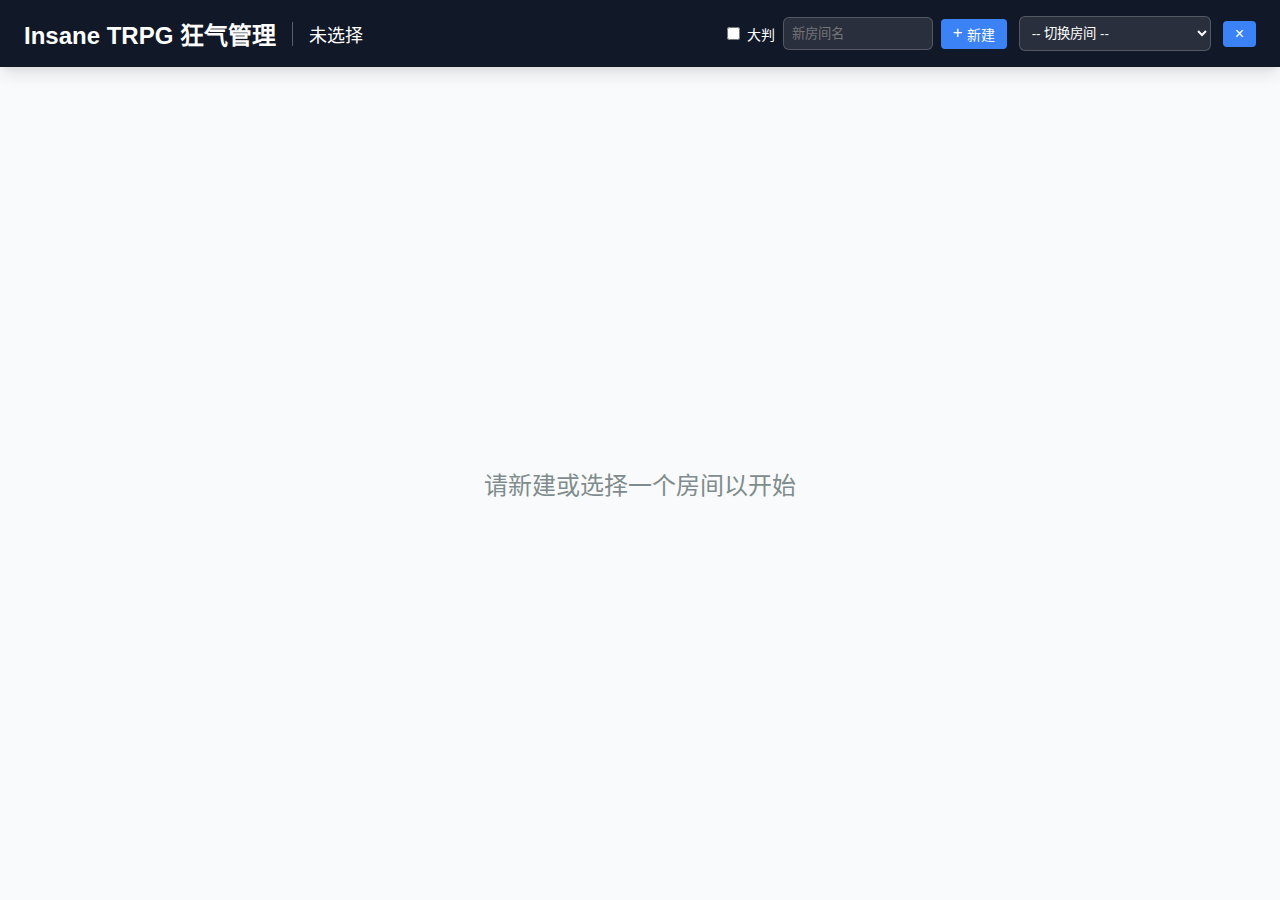
<file: index.html>
<!DOCTYPE html>
<html lang="zh-CN">
<head>
    <meta charset="UTF-8">
    <meta name="viewport" content="width=device-width, initial-scale=1.0">
    <title>inSANe GM用狂气管理</title>
    <link rel="stylesheet" href="styles.css">
</head>
<body>
    <div class="app-container">
        <!-- 顶部：房间控制 (Header) -->
        <header class="app-header">
            <div class="header-left">
                <h1>Insane TRPG 狂气管理</h1>
                <div class="header-separator"></div>
                <h2 id="current-room-name" class="room-name-display">未选择</h2>
            </div>
            
            <div class="header-center">
                <!-- Create Room -->
                <div style="display:flex; gap:0.5rem; align-items: center;">
                    <label style="display: flex; align-items: center; gap: 4px; color: white; font-size: 0.875rem; cursor: pointer;">
                        <input type="checkbox" id="big-format-toggle" style="cursor: pointer;">
                        大判
                    </label>
                    <input type="text" id="room-name-input" placeholder="新房间名" class="room-select" style="width:150px; background:rgba(255,255,255,0.1); color:white; border:1px solid rgba(255,255,255,0.2);">
                    <button id="create-room-btn" class="btn-primary-blue">
                        <span style="font-size:1.2em; line-height:1;">+</span> 新建
                    </button>
                </div>

                <!-- Switch Room -->
                <select id="room-select-dropdown" class="room-select">
                    <option value="">-- 切换房间 --</option>
                </select>

                <!-- Delete Room -->
                <button id="delete-room-btn" class="btn-danger-red" title="删除当前房间">
                    <span style="font-size:1.2em; line-height:1;">×</span>
                </button>
            </div>
        </header>

        <!-- 主体内容 (3列布局) -->
        <div id="no-room-msg" class="empty-state">
            请新建或选择一个房间以开始
        </div>

        <div id="active-room-content" class="main-content hidden">
            <div class="game-layout">
                <!-- 左侧：角色列表 (Character Column) -->
                <div class="character-column">
                    <div class="column-header">
                        <h3>角色列表</h3>
                        <button id="add-char-btn" title="新建角色">+</button>
                    </div>
                    <div id="character-list" class="character-list-vertical">
                        <!-- 角色卡片 (Person UI) -->
                    </div>
                </div>

                <!-- 中间：游戏桌 (Deck & Table) -->
                <div class="table-section">
                    <!-- 上半部分：3D 牌堆 -->
                    <div class="deck-pile-panel">
                        <div class="deck-3d-area">
                            <div id="deck-3d-stack" class="deck-stack" title="点击抽卡 (优先发给选中角色)">
                                <div class="deck-top-card">
                                    <!-- No text -->
                                </div>
                            </div>
                        </div>

                        <div class="deck-info-section">
                            <p class="deck-count-text">
                                牌堆数量: <span id="deck-count" class="deck-count-number">0</span>
                            </p>
                            <button id="add-random-btn">随机加入</button>
                        </div>

                        <!-- Hidden tools for JS compatibility (values read from modal) -->
                        <div class="random-tools" style="display:none">
                            <input type="number" id="random-count-input" value="5">
                            <select id="random-range-select">
                                <option value="all">全范围</option>
                            </select>
                        </div>

                        <!-- 抽卡结果弹窗 -->
                        <div id="draw-result-overlay" class="draw-overlay hidden">
                            <div class="draw-content">
                                <h3>抽卡结果</h3>
                                <div id="drawn-cards-display" class="drawn-cards-grid"></div>
                                <button id="close-draw-btn">关闭</button>
                            </div>
                        </div>
                    </div>

                    <!-- 下半部分：牌堆内容列表 -->
                    <div class="deck-list-panel">
                        <div class="deck-list-header">
                            <h3>牌堆内容（从上往下）</h3>
                            <div style="display:flex; gap:0.5rem; align-items: center;">
                                <button id="shuffle-deck-btn" class="btn-primary-blue" style="font-size:0.875rem; padding: 0.25rem 0.75rem;">
                                    洗牌
                                </button>
                                <button id="clear-deck-btn" class="btn-danger-red" style="font-size:0.875rem; padding: 0.25rem 0.75rem;">
                                    清空牌堆
                                </button>
                            </div>
                        </div>
                        <div id="deck-list" class="deck-grid">
                            <p class="empty-msg">
                                牌堆为空<br>
                                <span style="font-size:0.8em; margin-top:0.5em;">从右侧狂气库添加卡牌</span>
                            </p>
                        </div>
                    </div>
                </div>

                <!-- 右侧：狂气库 (Library) -->
                <div id="library-section" class="library-section">
                    <div id="library-resizer" class="library-resizer"></div>
                    <div class="library-header">
                        <h2>狂气库</h2>
                        <span id="library-mode-label" class="library-mode-label">平铺模式</span>
                        <!-- Hidden toggle btn for compatibility -->
                        <button id="toggle-library-view-btn" class="view-toggle-btn" style="display:none">
                            <span class="icon">📑</span>
                        </button>
                    </div>
                    
                    <div class="filter-box">
                        <select id="category-filter">
                            <option value="all">全部狂气</option>
                        </select>
                    </div>

                    <div id="madness-container" class="library-grid expanded-view">
                        <!-- Library Cards -->
                    </div>
                </div>
            </div>
        </div>
    </div>

    <div id="char-modal" class="modal hidden">
        <div class="modal-content">
            <h3 id="modal-title">新建角色</h3>
            <input type="text" id="modal-char-name" placeholder="请输入角色名称">
            <div class="modal-actions">
                <button id="modal-cancel-btn">取消</button>
                <button id="modal-confirm-btn" class="primary-btn">确定</button>
            </div>
        </div>
    </div>

    <!-- 随机加入对话框 (Dialog) -->
    <div id="random-dialog" class="modal hidden">
        <div class="modal-content" style="max-width: 400px; padding: 1.5rem; gap: 1rem;">
            <div class="dialog-header" style="text-align: left; margin-bottom: 0.5rem;">
                <h3 style="margin: 0; font-size: 1.125rem; font-weight: 600;">随机加入卡牌</h3>
                <p style="margin: 0; font-size: 0.875rem; color: #6b7280; margin-top: 0.25rem;">
                    选择要加入牌堆的卡牌数量和分组。
                </p>
            </div>
            
            <div style="display: flex; flex-direction: column; gap: 1rem;">
                <div>
                    <label style="display: block; font-size: 0.875rem; font-weight: 500; margin-bottom: 0.5rem;">数量</label>
                    <input type="number" id="dialog-random-count" value="5" min="1" 
                           style="width: 100%; padding: 0.5rem; border: 1px solid #d1d5db; border-radius: 0.375rem;">
                </div>
                <div>
                    <label style="display: block; font-size: 0.875rem; font-weight: 500; margin-bottom: 0.5rem;">分组</label>
                    <select id="dialog-random-category" 
                            style="width: 100%; padding: 0.5rem; border: 1px solid #d1d5db; border-radius: 0.375rem; background: white;">
                        <option value="all">全部分组</option>
                        <!-- Categories populated by JS -->
                    </select>
                </div>
            </div>

            <div class="modal-actions" style="margin-top: 0.5rem;">
                <button id="dialog-cancel-btn" style="border: 1px solid #d1d5db; background: white; color: #374151;">取消</button>
                <button id="dialog-confirm-btn" style="background: #111827; color: white;">确认</button>
            </div>
        </div>
    </div>

    <!-- 旧的随机工具 (Hidden) -->
    <div class="random-tools" style="display:none">
        <input type="number" id="random-count-input" value="1">
        <select id="random-range-select">
            <option value="all">全范围</option>
        </select>
        <button id="add-random-btn-hidden">随机加入</button>
    </div>

    <!-- Global Tooltip Portal -->
    <div id="tooltip-portal"></div>
    
    <script src="data.js"></script>
    <script src="script.js"></script>
</body>
</html>
</file>
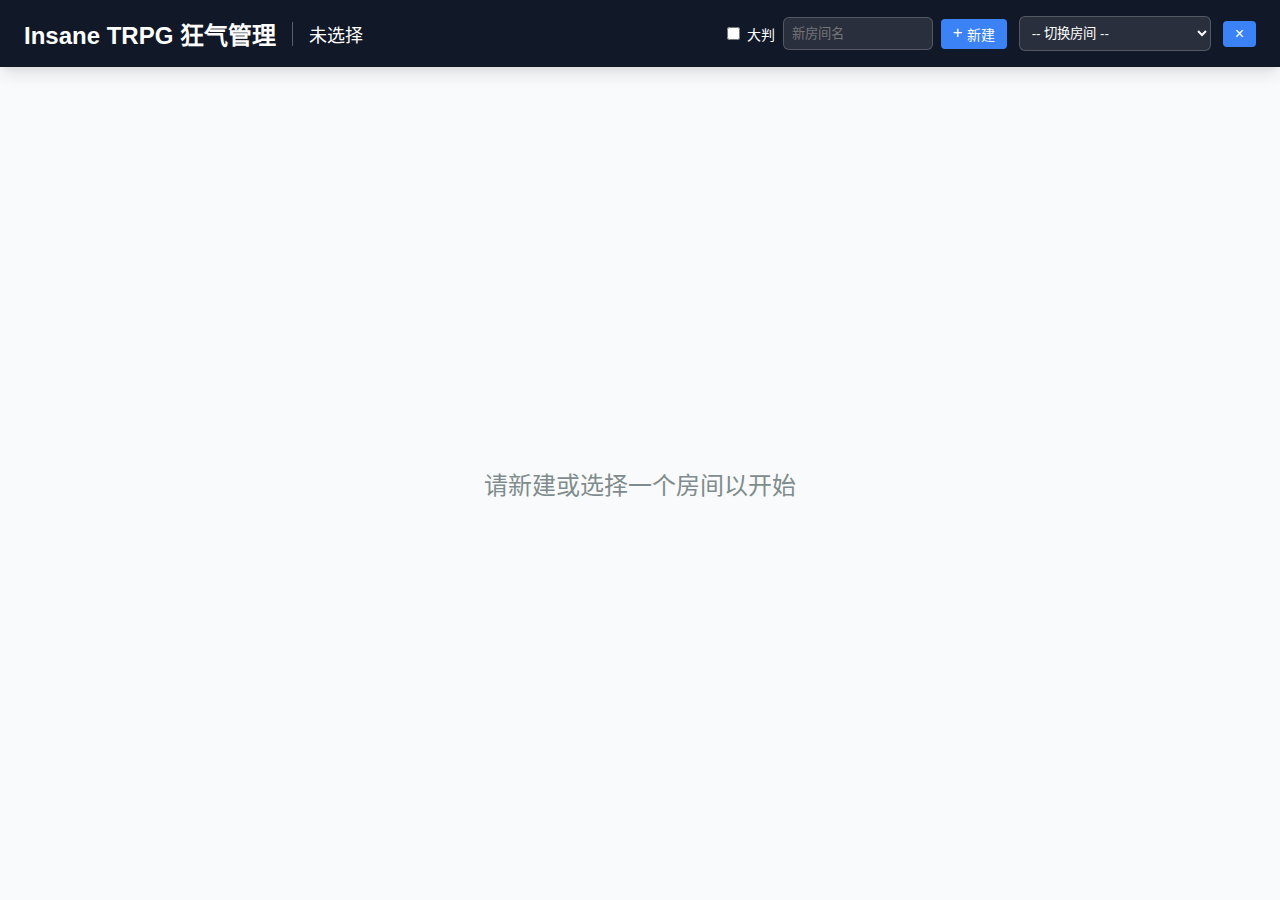
<file: 狂气整理/index.html>
<!DOCTYPE html>
<html lang="zh-CN">
<head>
    <meta charset="UTF-8">
    <meta name="viewport" content="width=device-width, initial-scale=1.0">
    <title>狂气抽卡网站</title>
    <link rel="stylesheet" href="styles.css">
</head>
<body>
    <div class="app-container">
        <!-- 顶部：房间控制 (Header) -->
        <header class="app-header">
            <div class="header-left">
                <h1>Insane TRPG 狂气管理</h1>
                <div class="header-separator"></div>
                <h2 id="current-room-name" class="room-name-display">未选择</h2>
            </div>
            
            <div class="header-center">
                <!-- Create Room -->
                <div style="display:flex; gap:0.5rem; align-items: center;">
                    <label style="display: flex; align-items: center; gap: 4px; color: white; font-size: 0.875rem; cursor: pointer;">
                        <input type="checkbox" id="big-format-toggle" style="cursor: pointer;">
                        大判
                    </label>
                    <input type="text" id="room-name-input" placeholder="新房间名" class="room-select" style="width:150px; background:rgba(255,255,255,0.1); color:white; border:1px solid rgba(255,255,255,0.2);">
                    <button id="create-room-btn" class="btn-primary-blue">
                        <span style="font-size:1.2em; line-height:1;">+</span> 新建
                    </button>
                </div>

                <!-- Switch Room -->
                <select id="room-select-dropdown" class="room-select">
                    <option value="">-- 切换房间 --</option>
                </select>

                <!-- Delete Room -->
                <button id="delete-room-btn" class="btn-danger-red" title="删除当前房间">
                    <span style="font-size:1.2em; line-height:1;">×</span>
                </button>
            </div>
        </header>

        <!-- 主体内容 (3列布局) -->
        <div id="no-room-msg" class="empty-state">
            请新建或选择一个房间以开始
        </div>

        <div id="active-room-content" class="main-content hidden">
            <div class="game-layout">
                <!-- 左侧：角色列表 (Character Column) -->
                <div class="character-column">
                    <div class="column-header">
                        <h3>角色列表</h3>
                        <button id="add-char-btn" title="新建角色">+</button>
                    </div>
                    <div id="character-list" class="character-list-vertical">
                        <!-- 角色卡片 (Person UI) -->
                    </div>
                </div>

                <!-- 中间：游戏桌 (Deck & Table) -->
                <div class="table-section">
                    <!-- 上半部分：3D 牌堆 -->
                    <div class="deck-pile-panel">
                        <div class="deck-3d-area">
                            <div id="deck-3d-stack" class="deck-stack" title="点击抽卡 (优先发给选中角色)">
                                <div class="deck-top-card">
                                    <!-- No text -->
                                </div>
                            </div>
                        </div>

                        <div class="deck-info-section">
                            <p class="deck-count-text">
                                牌堆数量: <span id="deck-count" class="deck-count-number">0</span>
                            </p>
                            <button id="add-random-btn">随机加入</button>
                        </div>

                        <!-- Hidden tools for JS compatibility (values read from modal) -->
                        <div class="random-tools" style="display:none">
                            <input type="number" id="random-count-input" value="5">
                            <select id="random-range-select">
                                <option value="all">全范围</option>
                            </select>
                        </div>

                        <!-- 抽卡结果弹窗 -->
                        <div id="draw-result-overlay" class="draw-overlay hidden">
                            <div class="draw-content">
                                <h3>抽卡结果</h3>
                                <div id="drawn-cards-display" class="drawn-cards-grid"></div>
                                <button id="close-draw-btn">关闭</button>
                            </div>
                        </div>
                    </div>

                    <!-- 下半部分：牌堆内容列表 -->
                    <div class="deck-list-panel">
                        <div class="deck-list-header">
                            <h3>牌堆内容（从上往下）</h3>
                            <div style="display:flex; gap:0.5rem; align-items: center;">
                                <button id="shuffle-deck-btn" class="btn-primary-blue" style="font-size:0.875rem; padding: 0.25rem 0.75rem;">
                                    洗牌
                                </button>
                                <button id="clear-deck-btn" class="btn-danger-red" style="font-size:0.875rem; padding: 0.25rem 0.75rem;">
                                    清空牌堆
                                </button>
                            </div>
                        </div>
                        <div id="deck-list" class="deck-grid">
                            <p class="empty-msg">
                                牌堆为空<br>
                                <span style="font-size:0.8em; margin-top:0.5em;">从右侧狂气库添加卡牌</span>
                            </p>
                        </div>
                    </div>
                </div>

                <!-- 右侧：狂气库 (Library) -->
                <div id="library-section" class="library-section">
                    <div id="library-resizer" class="library-resizer"></div>
                    <div class="library-header">
                        <h2>狂气库</h2>
                        <span id="library-mode-label" class="library-mode-label">平铺模式</span>
                        <!-- Hidden toggle btn for compatibility -->
                        <button id="toggle-library-view-btn" class="view-toggle-btn" style="display:none">
                            <span class="icon">📑</span>
                        </button>
                    </div>
                    
                    <div class="filter-box">
                        <select id="category-filter">
                            <option value="all">全部狂气</option>
                        </select>
                    </div>

                    <div id="madness-container" class="library-grid expanded-view">
                        <!-- Library Cards -->
                    </div>
                </div>
            </div>
        </div>
    </div>

    <div id="char-modal" class="modal hidden">
        <div class="modal-content">
            <h3 id="modal-title">新建角色</h3>
            <input type="text" id="modal-char-name" placeholder="请输入角色名称">
            <div class="modal-actions">
                <button id="modal-cancel-btn">取消</button>
                <button id="modal-confirm-btn" class="primary-btn">确定</button>
            </div>
        </div>
    </div>

    <!-- 随机加入对话框 (Dialog) -->
    <div id="random-dialog" class="modal hidden">
        <div class="modal-content" style="max-width: 400px; padding: 1.5rem; gap: 1rem;">
            <div class="dialog-header" style="text-align: left; margin-bottom: 0.5rem;">
                <h3 style="margin: 0; font-size: 1.125rem; font-weight: 600;">随机加入卡牌</h3>
                <p style="margin: 0; font-size: 0.875rem; color: #6b7280; margin-top: 0.25rem;">
                    选择要加入牌堆的卡牌数量和分组。
                </p>
            </div>
            
            <div style="display: flex; flex-direction: column; gap: 1rem;">
                <div>
                    <label style="display: block; font-size: 0.875rem; font-weight: 500; margin-bottom: 0.5rem;">数量</label>
                    <input type="number" id="dialog-random-count" value="5" min="1" 
                           style="width: 100%; padding: 0.5rem; border: 1px solid #d1d5db; border-radius: 0.375rem;">
                </div>
                <div>
                    <label style="display: block; font-size: 0.875rem; font-weight: 500; margin-bottom: 0.5rem;">分组</label>
                    <select id="dialog-random-category" 
                            style="width: 100%; padding: 0.5rem; border: 1px solid #d1d5db; border-radius: 0.375rem; background: white;">
                        <option value="all">全部分组</option>
                        <!-- Categories populated by JS -->
                    </select>
                </div>
            </div>

            <div class="modal-actions" style="margin-top: 0.5rem;">
                <button id="dialog-cancel-btn" style="border: 1px solid #d1d5db; background: white; color: #374151;">取消</button>
                <button id="dialog-confirm-btn" style="background: #111827; color: white;">确认</button>
            </div>
        </div>
    </div>

    <!-- 旧的随机工具 (Hidden) -->
    <div class="random-tools" style="display:none">
        <input type="number" id="random-count-input" value="1">
        <select id="random-range-select">
            <option value="all">全范围</option>
        </select>
        <button id="add-random-btn-hidden">随机加入</button>
    </div>

    <!-- Global Tooltip Portal -->
    <div id="tooltip-portal"></div>
    
    <script src="data.js"></script>
    <script src="script.js"></script>
</body>
</html>
</file>
<file: styles.css>
:root {
    /* -- Colors -- */
    --background: #ffffff;
    --foreground: #030213;
    
    /* UI Grays */
    --gray-50: #f9fafb;
    --gray-100: #f3f4f6;
    --gray-200: #e5e7eb;
    --gray-300: #d1d5db;
    --gray-400: #9ca3af;
    --gray-500: #6b7280;
    
    /* Brand Colors */
    --primary-dark: #2c3e50; /* Keep legacy for now or map to primary */
    --primary: #030213;
    --accent-blue: #3b82f6; /* Blue 500 */
    --accent-red: #ef4444; /* Red 500 */
    
    /* Layout */
    --header-bg: #ffffff; /* Header is white in reference? Or gray-50 */
    --bg-color: #f9fafb; /* App bg */
    
    /* Cards - Resized to fit text */
    --card-width: 260px; /* Increased from 240px */
    --card-height: 364px; /* Increased from 336px (1.4 ratio) */
    --card-bg: #ffffff;
    
    /* Fonts */
    --font-serif: 'SimSun', 'Songti SC', serif;
    --font-ui: 'Segoe UI', 'Microsoft YaHei', sans-serif;
    
    /* Shadows */
    --shadow-sm: 0 1px 2px 0 rgba(0, 0, 0, 0.05);
    --shadow-md: 0 4px 6px -1px rgba(0, 0, 0, 0.1), 0 2px 4px -1px rgba(0, 0, 0, 0.06);
    --shadow-lg: 0 10px 15px -3px rgba(0, 0, 0, 0.1), 0 4px 6px -2px rgba(0, 0, 0, 0.05);
    
    /* Radius */
    --radius-xl: 12px;
    --radius-lg: 8px;
    --radius-md: 6px;
    --radius-full: 9999px;
}

* {
    box-sizing: border-box;
}

body {
    font-family: var(--font-ui);
    margin: 0;
    padding: 0;
    background-color: var(--bg-color);
    height: 100vh;
    overflow: hidden;
    display: flex;
    flex-direction: column;
    color: var(--foreground);
}

h1, h2, h3, h4 {
    font-family: var(--font-ui); /* Fresh font for headers */
    font-weight: 900; /* Heavy weight */
}

.app-container {
    display: flex;
    flex-direction: column;
    height: 100%;
    width: 100%;
}

/* --- App Header --- */
.app-header {
    flex: 0 0 auto;
    background: #111827; /* gray-900 */
    color: white;
    display: flex;
    align-items: center;
    justify-content: space-between;
    padding: 1rem 1.5rem; /* px-6 py-4 */
    box-shadow: var(--shadow-lg);
    z-index: 100;
    border-bottom: none;
}

.header-left {
    display: flex;
    align-items: center;
    gap: 1rem; /* gap-4 */
}

.header-left h1 {
    margin: 0;
    font-size: 1.5rem; /* text-2xl */
    font-weight: 900; /* font-black */
}

.header-separator {
    height: 1.5rem; /* h-6 */
    width: 1px;
    background: rgba(255,255,255,0.3);
}

.room-name-display {
    font-weight: 500; /* font-medium */
    color: white;
    font-size: 1.125rem; /* text-lg */
    margin: 0;
}

.header-center {
    /* Legacy container - now right aligned controls */
    display: flex;
    align-items: center;
    gap: 0.75rem; /* gap-3 */
    background: transparent;
    padding: 0;
    border: none;
}

/* Header Buttons */
.btn-primary-blue {
    background: #2563eb; /* blue-600 */
    color: white;
    border: none;
    border-radius: var(--radius-md);
    padding: 0.5rem 1rem;
    font-size: 0.875rem; /* text-sm */
    font-weight: 500;
    cursor: pointer;
    display: flex;
    align-items: center;
    gap: 0.25rem;
    transition: background-color 0.2s;
}
.btn-primary-blue:hover {
    background: #1d4ed8; /* blue-700 */
}

.btn-danger-red {
    background: #dc2626; /* red-600 */
    color: white;
    border: none;
    border-radius: var(--radius-md);
    padding: 0.5rem;
    cursor: pointer;
    display: flex;
    align-items: center;
    justify-content: center;
    transition: background-color 0.2s;
}
.btn-danger-red:hover {
    background: #b91c1c; /* red-700 */
}

/* Header Select */
.room-select {
    width: 12rem; /* w-48 */
    background: rgba(255,255,255,0.1);
    border: 1px solid rgba(255,255,255,0.2);
    color: white;
    padding: 0.5rem;
    border-radius: var(--radius-md);
    cursor: pointer;
    outline: none;
}
.room-select:hover {
    background: rgba(255,255,255,0.2);
}
.room-select option {
    background: #111827;
    color: white;
}

.header-center button {
    padding: 5px 12px;
    background: var(--accent-blue);
    color: white;
    border: none;
    border-radius: 4px;
    cursor: pointer;
}

.header-center button:hover {
    background: #3498db;
}

.danger-icon {
    background: var(--accent-red) !important;
}

/* --- Main Content Layout --- */
.main-content {
    flex: 1;
    display: flex;
    overflow: hidden;
    position: relative;
}

.empty-state {
    display: flex;
    justify-content: center;
    align-items: center;
    height: 100%;
    width: 100%;
    font-size: 1.5rem;
    color: #7f8c8d;
}

/* 3-Column Layout */
.game-layout {
    display: flex;
    width: 100%;
    height: 100%;
    overflow: hidden;
}

/* --- Left: Character Column --- */
.character-column {
    flex: 0 0 320px; /* Reference uses w-80 (20rem = 320px) */
    background: white;
    border-right: 1px solid var(--gray-200);
    display: flex;
    flex-direction: column;
    padding: 0; /* Remove padding here, use inner */
    overflow: hidden;
    box-shadow: var(--shadow-sm);
    z-index: 10;
}

.column-header {
    display: flex;
    justify-content: space-between;
    align-items: center;
    padding: 1rem; /* p-4 */
    background: var(--gray-50);
    border-bottom: 1px solid var(--gray-200);
    margin-bottom: 0;
}

.column-header h3 { 
    margin: 0; 
    font-size: 1.125rem; /* text-lg */
    font-weight: 900; /* font-black */
}

/* Add Char Button Style from reference (small icon btn) */
#add-char-btn {
    width: 32px;
    height: 32px;
    background: white;
    border: 1px solid var(--gray-300);
    border-radius: var(--radius-md);
    color: var(--primary);
    display: flex;
    justify-content: center;
    align-items: center;
    cursor: pointer;
    transition: all 0.2s;
}
#add-char-btn:hover {
    background: var(--gray-100);
}

.character-list-vertical {
    flex: 1;
    overflow-y: auto;
    display: flex;
    flex-direction: column;
    gap: 0.75rem; /* space-y-3 */
    padding: 1rem; /* p-4 */
    background: var(--gray-50);
}

/* Character Card (Person UI) - Refactored to Vertical Stack */
.character-card-container {
    background: white;
    border: 1px solid var(--gray-200);
    border-radius: var(--radius-xl);
    box-shadow: var(--shadow-sm);
    display: flex;
    flex-direction: column; /* Vertical Stack */
    transition: all 0.2s;
    flex-shrink: 0;
    margin-bottom: 0; /* gap handles spacing */
    width: 100%;
    overflow: hidden;
    cursor: pointer;
    position: relative;
}

.character-card-container.selected {
    border-color: var(--accent-blue);
    box-shadow: 0 0 0 2px rgba(59, 130, 246, 0.5); /* ring-2 ring-blue-500 */
}

.character-card-container:hover {
    box-shadow: var(--shadow-md);
}

.character-card-container:hover .delete-char-btn {
    opacity: 1;
    pointer-events: auto;
}

/* Header Section of Card */
.char-header-section {
    padding: 1rem; /* p-4 */
    border-bottom: 1px solid var(--gray-100);
    background: linear-gradient(to right, var(--gray-50), white);
    display: flex;
    align-items: center;
    gap: 0.75rem; /* gap-3 */
    position: relative;
}

/* Character Avatar & UI */
.char-avatar-container {
    position: relative;
    width: 64px; /* w-16 */
    height: 64px; /* h-16 */
    display: flex;
    justify-content: center;
    align-items: center;
    background: var(--gray-100); /* Fallback */
    border-radius: 50%; /* Circle shape */
    overflow: hidden; /* Clip content to circle */
    border: 2px solid white; /* Optional ring */
    box-shadow: var(--shadow-sm);
}

.avatar-emoji {
    font-size: 32px;
    line-height: 1;
    z-index: 2;
    pointer-events: none; /* Let clicks pass to container */
}

/* Hide old avatar parts */
.avatar-head, .avatar-body {
    display: none;
}

/* Character Info Layout */
.char-info-section {
    flex: 1;
    display: flex;
    flex-direction: column;
    justify-content: center;
    gap: 4px;
}

.char-meta-row {
    display: flex;
    align-items: center;
    gap: 8px;
    font-size: 0.75rem; /* text-xs */
    color: var(--gray-500);
    flex-wrap: wrap;
}

.revealed-count {
    color: var(--accent-blue);
    font-weight: 600;
}

.char-name {
    font-weight: 700; /* font-bold */
    font-size: 1rem; /* text-base */
    color: var(--primary);
    margin: 0;
    cursor: text;
    border: 1px solid transparent;
    border-radius: var(--radius-md);
    padding: 2px 4px;
}
.char-name:hover {
    background: rgba(0,0,0,0.05);
}

.char-meta {
    font-size: 0.75rem; /* text-xs */
    color: var(--gray-500);
    margin-top: 2px;
}

/* Delete Button (Group Hover) - Adjust position for circle */
.delete-char-btn {
    position: absolute;
    top: 8px;
    right: 8px;
    width: 24px;
    height: 24px;
    border-radius: 50%;
    background-color: #ef4444; /* Red */
    color: white;
    display: flex;
    justify-content: center;
    align-items: center;
    font-size: 1rem;
    cursor: pointer;
    opacity: 0; /* Hidden by default */
    pointer-events: none; /* Prevent clicks when hidden */
    transition: opacity 0.2s;
    z-index: 10;
}

.delete-char-btn:hover {
    background-color: #dc2626;
}
.char-avatar-container:hover .delete-char-btn {
    opacity: 1;
}

/* Hand Section */
.char-hand-section {
    padding: 0.75rem; /* p-3 */
    background: white;
    display: flex;
    flex-wrap: wrap;
    gap: 0.5rem; /* gap-2 */
    min-height: 60px;
}


/* --- Avatar Components --- */
.avatar-head {
    position: absolute;
    top: 0;
    width: 24px; /* w-6 */
    height: 24px; /* h-6 */
    border-radius: 50%;
    z-index: 2;
}

.avatar-body {
    position: absolute;
    bottom: 0;
    width: 0;
    height: 0;
    border-left: 16px solid transparent; /* border-[8px] roughly means 8px border width, total 16px wide? No. 
                                            Tailwind border-[8px] usually means all sides. 
                                            But CharacterAvatar.tsx uses specific logic: 
                                            border-l-transparent border-r-transparent ${s.body}
                                            where s.body is border-[8px].
                                            If border width is 8px, triangle base is 16px. Height is 8px? 
                                            Actually borders create triangles differently. 
                                            Let's estimate to match w-16 container (64px).
                                            Md size in TSX: container w-16 (64px), head w-6 (24px).
                                            Body border-[8px]. 
                                            Wait, border-[8px] on a w-0 h-0 div makes a 16x16 box if all sides.
                                            But border-l-transparent means only bottom/top visible?
                                            Reference code: border-bottom-color: color. 
                                            So it's a bottom border triangle.
                                            If border-width is 8px, height is 8px. That's very small.
                                            Let's make it look like the previous one but positioned correctly.
                                            Container is 64px. Head is 24px.
                                            Let's make body bigger. */
    border-right: 16px solid transparent;
    border-bottom: 32px solid; /* Color set inline */
    z-index: 1;
}

.char-mini-card {
    width: 50px;
    height: 70px;
    border-radius: 4px;
    cursor: pointer;
    position: relative;
    box-shadow: var(--shadow-sm);
    transition: transform 0.2s;
    border: 1px solid var(--gray-200);
}

.char-mini-card:hover {
    transform: scale(1.1);
    z-index: 5;
    box-shadow: var(--shadow-md);
}

.char-mini-card.revealed {
    background: white;
    border: 1px solid #ccc;
    font-size: 8px;
    display: flex;
    justify-content: center;
    align-items: center;
    text-align: center;
    padding: 2px;
    color: #333;
}

.char-mini-card:not(.revealed) {
    background: linear-gradient(135deg, #2c3e50, #000);
    border: 1px solid white;
}

/* Tooltip (Refined) */
#tooltip-portal {
    position: fixed;
    top: 0;
    left: 0;
    width: 100%;
    height: 100%;
    pointer-events: none;
    z-index: 99999; /* Highest Z-Index */
}

.tooltip {
    position: absolute; /* Relative to viewport via portal or JS positioning */
    background: var(--primary); /* Use primary (black/dark) */
    color: white; /* Primary foreground */
    padding: 0.5rem 0.75rem; /* px-3 py-1.5 */
    border-radius: var(--radius-md); /* rounded-md */
    width: max-content;
    max-width: 260px;
    font-size: 0.75rem; /* text-xs */
    pointer-events: none;
    box-shadow: var(--shadow-md);
    line-height: 1.4;
    white-space: normal;
    text-align: center; /* Text balance */
    animation: tooltip-fade-in 0.2s ease-out;
    opacity: 0;
    transition: opacity 0.2s;
}

.tooltip.visible {
    opacity: 1;
}

.tooltip::after {
    content: '';
    position: absolute;
    top: 100%;
    left: 50%;
    margin-left: -5px;
    border-width: 5px;
    border-style: solid;
    border-color: var(--primary) transparent transparent transparent;
}

@keyframes tooltip-fade-in {
    from { opacity: 0; transform: translateX(-50%) scale(0.95); }
    to { opacity: 1; transform: translateX(-50%) scale(1); }
}
.char-mini-card:hover .tooltip { display: block; }

.char-mini-card:hover {
    transform: scale(1.2);
    z-index: 1000; /* Ensure card itself is on top too */
}

/* Unrevealed Text Style */
.unrevealed-text {
    color: transparent; /* Remove text '未显化' */
    width: 100%;
    height: 100%;
    display: flex;
    justify-content: center;
    align-items: center;
    background-color: #2c3e50; /* Fallback */
    background-size: cover;
    background-position: center;
    border-radius: 2px;
    overflow: hidden; 
}


/* --- Middle: Table Section (Deck & Pile) --- */
.table-section {
    flex: 1; /* Flexible width */
    background: white; /* No longer #dcdde1 */
    display: flex;
    flex-direction: column;
    padding: 0; /* Remove padding */
    gap: 0; /* Remove gap */
    overflow: visible; /* Allow deck to overlap header */
}

/* Top Half: 3D Deck Area */
.deck-pile-panel {
    flex: 0 0 65%; /* Increased from 50% to reduce bottom list height */
    background: linear-gradient(to bottom, var(--gray-100), var(--gray-200));
    border-radius: 0;
    padding: 2rem;
    display: flex;
    flex-direction: column;
    align-items: center;
    justify-content: flex-start; /* Changed from center to allow pushing down */
    padding-top: 15vh; /* Push content down by approx 1/3 of view height available */
    box-shadow: none;
    border-bottom: 2px solid var(--gray-300);
    min-height: 0;
    z-index: 200;
    position: relative;
}

.panel-header {
    /* Legacy header - hidden or repurposed */
    display: none; 
}

/* New Deck Info Section (Count + Random Btn) */
.deck-info-section {
    display: flex;
    gap: 0.75rem; /* gap-3 */
    align-items: center;
    margin-top: 1.5rem; /* mb-6 equivalent relative to deck */
}

.deck-count-text {
    font-size: 1.125rem; /* text-lg */
    font-weight: 700; /* font-bold */
    color: #374151; /* text-gray-700 */
    margin: 0;
}

.deck-count-number {
    font-size: 1.5rem; /* text-2xl */
    color: #2563eb; /* text-blue-600 */
    font-weight: 700;
}

.deck-3d-area {
    flex: 0 0 auto; /* Auto height based on content */
    display: flex;
    flex-direction: column;
    align-items: center;
    justify-content: center;
    width: 100%;
    margin-bottom: 0; /* Removed mb-6 */
    perspective: 1000px; /* perspective style */
}

.deck-stack {
    /* 160px x 224px per reference */
    width: 160px; 
    height: 224px;
    position: relative;
    margin-bottom: 0;
    cursor: pointer;
}

/* Deck Layers (3D Effect) */
.deck-layer {
    position: absolute;
    width: 100%;
    height: 100%;
    background-color: #2c3e50; /* Fallback */
    background-image: url('img/卡背.png');
    background-size: cover;
    background-position: center;
    border-radius: var(--radius-lg);
    box-shadow: 0 4px 6px rgba(0,0,0,0.1); /* Subtle base shadow */
    border: 3px solid white; /* White border for realistic card look */
    /* Transforms set via JS */
}

.deck-top-card {
    position: absolute;
    width: 100%;
    height: 100%;
    background-color: #374151;
    background-image: url('img/卡背.png');
    background-size: cover;
    background-position: center;
    border-radius: var(--radius-lg);
    display: flex;
    justify-content: center;
    align-items: center;
    box-shadow: 0 25px 50px -12px rgba(0, 0, 0, 0.25); /* shadow-2xl */
    z-index: 20;
    transition: transform 0.2s;
    border: 3px solid white; /* White border */
    pointer-events: none; /* Let clicks pass through to container */
}

.deck-stack:hover .deck-top-card {
    transform: scale(1.05); /* hover:scale-105 */
    /* Remove translate Y, use scale */
}

.card-back-pattern {
    display: none; /* Hide old pattern text "INSANE" */
}

/* Bottom Half: Deck List */
.deck-list-panel {
    flex: 1; /* h-1/2 equivalent */
    background: white;
    border-radius: 0;
    padding: 0;
    display: flex;
    flex-direction: column;
    box-shadow: none;
    min-height: 0;
}

/* Deck List Header */
.deck-list-header {
    padding: 0.75rem 1rem; /* px-4 py-3 */
    border-bottom: 1px solid var(--gray-200);
    background: var(--gray-50);
    display: flex;
    align-items: center;
    justify-content: space-between;
}

.deck-list-header h3 {
    font-weight: 900; /* font-black */
    font-size: 1.125rem; /* text-lg */
    margin: 0;
    color: var(--primary);
}

.deck-grid {
    flex: 1;
    overflow-y: auto;
    display: flex;
    flex-wrap: wrap;
    gap: 0.75rem; /* gap-3 */
    padding: 1rem; /* p-4 */
    background: var(--gray-50);
    align-content: flex-start;
}

.deck-grid .card {
    width: 80px; /* size="small" w-[80px] */
    min-height: 112px; /* min-h-[112px] */
    height: auto;
    font-size: 10px;
    padding: 0.5rem;
    box-shadow: var(--shadow-md);
    border: 1px solid var(--gray-200);
}

/* Hide extra info in small deck cards to match visual density if needed, 
   but user asked to keep data. Small cards usually hide text. 
   Reference `InsanityCard` renders name/en/trigger/effect even in small? 
   No, InsanityCard.tsx has same layout.
   Let's adjust text size for deck grid. */
.deck-grid .card-title { font-size: 0.75rem; }
.deck-grid .card-eng { font-size: 8px; margin-bottom: 2px; }
.deck-grid .card-text { display: none; } /* Hide details in list? Reference shows them? 
                                            Reference InsanityCard renders full content.
                                            Let's keep text but very small. */
.deck-grid .card-text { display: flex; font-size: 8px; gap: 2px; }
.deck-grid .card-label { font-size: 8px; margin-bottom: 0; }
.deck-grid .card-content-text { line-height: 1.1; }

.empty-msg {
    width: 100%;
    height: 100%;
    display: flex;
    flex-direction: column;
    align-items: center;
    justify-content: center;
    border: 4px dashed var(--gray-300);
    border-radius: var(--radius-lg);
    color: var(--gray-400);
    text-align: center;
    padding: 2rem;
    margin: 0;
}


/* --- Right: Library Section --- */
.library-section {
    flex: 0 0 360px; /* Default Width */
    min-width: 200px;
    max-width: 500px;
    background: white;
    border-left: 1px solid var(--gray-200);
    display: flex;
    flex-direction: column;
    box-shadow: var(--shadow-sm);
    z-index: 20;
    position: relative;
    overflow: visible; /* CRITICAL for resizer to be grabable if it protrudes */
}

/* Resizer Handle */
.library-resizer {
    position: absolute;
    left: -10px; /* Shift left to straddle border */
    top: 0;
    width: 20px; /* Wide hit area */
    height: 100%;
    cursor: col-resize;
    z-index: 9999; /* Highest Z-Index */
    background: transparent;
    /* border-left: 1px solid red; Debugging aid if needed */
}
.library-resizer:hover {
    background: rgba(41, 128, 185, 0.1); /* Subtle hint */
}

.library-section.compact {
    /* flex: 0 0 220px; Removed to allow JS resizing. Width is set by setLibraryMode now. */
}

.library-header {
    display: flex;
    justify-content: flex-start; /* Align start */
    align-items: center;
    padding: 0.5rem 1rem; /* Reduced vertical padding (1rem -> 0.5rem) */
    background: var(--gray-50);
    border-bottom: none; /* Removed border */
    margin-bottom: 0;
    gap: 10px; 
    height: auto; 
}

.library-header h2 { 
    margin: 0; 
    font-size: 1.125rem; /* Match .column-header h3 text-lg */
    font-weight: 900; /* Match font-black */
    color: var(--foreground); /* Use standard color */
    line-height: 1; /* Tighter line height */
}

.filter-box {
    padding: 0 1rem 0.5rem 1rem; /* px-4 pb-2 */
    background: var(--gray-50); /* Extend header bg */
    border-bottom: 1px solid var(--gray-200); /* Border moved here */
    display: flex;
}

#category-filter {
    padding: 0 0.25rem;
    font-size: 0.75rem; /* Smaller font */
    border: 1px solid var(--gray-300);
    border-radius: var(--radius-md);
    color: var(--gray-500); /* Gray color */
    background: white;
    outline: none;
    cursor: pointer;
    min-width: 0; /* Allow shrinking */
    width: auto;
    height: 24px;
}
#category-filter:hover {
    border-color: var(--gray-400);
    color: var(--gray-700);
}

/* Expanded View (Default Grid) */
.library-grid.expanded-view {
    display: grid;
    /* Use auto-fill to allow 1 or 2 columns based on container width */
    grid-template-columns: repeat(auto-fill, var(--card-width));
    justify-content: center; /* Center the grid */
    gap: 0.75rem; /* gap-3 */
    padding: 1.5rem; /* Increased padding from 1rem */
    overflow-y: auto; /* Enable scrolling */
    flex-grow: 1; /* Ensure it takes up remaining space */
    min-height: 0; /* Important for flex child scrolling */
}

/* Library Margins Fix */
.library-grid.compact-view {
    display: flex;
    flex-direction: column;
    align-items: center; /* Center cards */
    padding: 20px 20px 250px 20px; /* Increased side padding */
    overflow-y: auto; /* Enable scrolling */
    flex-grow: 1;
    min-height: 0;
}

/* Removed duplicate card definition */


/* --- Common Card Styles --- */
.card {
    width: var(--card-width);
    height: var(--card-height);
    background: white;
    border: 1px solid #ccc;
    border-radius: 6px;
    padding: 10px;
    display: flex;
    flex-direction: column;
    font-size: 12px;
    box-shadow: 0 1px 3px rgba(0,0,0,0.1);
    cursor: pointer;
    position: relative;
    transition: all 0.2s;
    flex-shrink: 0;
}

.card:hover {
    transform: translateY(-2px);
    box-shadow: 0 4px 8px rgba(0,0,0,0.2);
    border-color: var(--accent-blue);
}

.card-title { font-weight: bold; text-align: center; margin-bottom: 5px; font-size: 1.1em; font-family: var(--font-serif); }
.card-eng { font-size: 10px; color: #7f8c8d; text-align: center; border-bottom: 1px solid #eee; margin-bottom: 5px; padding-bottom: 2px; }
.card-text { overflow: visible; flex: 1; } /* No scroll */
.card-trigger, .card-effect { margin-bottom: 5px; line-height: 1.4; }
.card-remark { color: var(--accent-red); font-style: italic; font-size: 10px; margin-top: auto; }

/* In-Deck State for Library Cards */
.card.in-deck {
    background-color: #f3f4f6; /* Light gray bg */
    border-color: #d1d5db; /* Gray border */
    /* opacity: 0.9; REMOVED transparency to prevent bleed-through in stack mode */
}
.card.in-deck .card-title {
    color: #4b5563; /* Darker gray text */
}
.card.in-deck:hover {
    transform: translateY(-2px);
    box-shadow: 0 4px 8px rgba(0,0,0,0.1);
    border-color: #9ca3af;
}

/* Deck Grid Specifics */
.deck-grid {
    flex: 1;
    overflow-y: auto;
    display: flex;
    flex-wrap: wrap; /* Tile layout */
    gap: 8px;
    padding: 10px;
    align-content: flex-start;
}

.deck-grid .card {
    /* Smaller size for deck contents */
    width: 120px;
    height: 168px; /* Maintain ratio roughly */
    font-size: 10px;
    margin-bottom: 0; /* No negative margin */
    box-shadow: 0 1px 3px rgba(0,0,0,0.1);
    transform: none; /* Reset potential transforms */
}

.deck-grid .card:hover {
    transform: translateY(-2px);
    z-index: 10;
}

.deck-grid .card-title {
    font-size: 0.9rem;
    margin-bottom: 2px;
}
.deck-grid .card-eng { display: none; } /* Hide english to save space */
.deck-grid .card-trigger, 
.deck-grid .card-effect { 
    margin-bottom: 2px; 
    font-size: 9px; 
    line-height: 1.2;
}

/* Drag Handle */
.drag-handle {
    position: absolute;
    top: 2px;
    left: 2px;
    width: 20px;
    height: 20px;
    background: rgba(0,0,0,0.1);
    border-radius: 4px;
    cursor: grab;
    display: none; /* Hidden by default */
    justify-content: center;
    align-items: center;
    z-index: 20;
    font-size: 12px;
    color: #555;
}
.drag-handle:hover {
    background: rgba(0,0,0,0.2);
}
.card:hover .drag-handle {
    display: flex; /* Show on hover */
}

.card.dragging {
    opacity: 0.5;
    border: 2px dashed #999;
}

/* Card Close Button (X) */
.card-close-btn {
    position: absolute;
    top: 2px;
    right: 2px;
    width: 20px;
    height: 20px;
    background: rgba(192, 57, 43, 0.8);
    color: white;
    border-radius: 50%;
    cursor: pointer;
    display: none; /* Hidden by default */
    justify-content: center;
    align-items: center;
    font-weight: bold;
    font-size: 14px;
    z-index: 25;
    line-height: 1;
}
.card-close-btn:hover {
    background: rgba(192, 57, 43, 1);
}
.card:hover .card-close-btn {
    display: flex; /* Show on hover */
}

/* Compact View (Stack) - Library Only */
.library-grid.compact-view {
    display: flex;
    flex-direction: column;
    align-items: center;
    padding-top: 20px;
    padding-bottom: 250px;
}

.library-grid.compact-view .card {
    /* Library cards in compact mode match tiled mode size */
    width: 160px !important;
    min-width: 160px !important;
    max-width: 100% !important; /* Ensure it fits in library */
    height: 224px !important;
    margin-bottom: -180px; /* Adjusted overlap for smaller cards */
    font-size: 10px;
    transition: all 0.2s ease; /* Faster transition */
}

/* Library Cards Specifics to Ensure Scroll works */
.library-grid .card {
    /* Ensure no transform/overlap blocks the scroll */
}

/* For Compact View, we need to ensure the hovered card is fully interactive */
.library-grid.compact-view .card:hover {
    margin-bottom: 10px;
    margin-top: -10px;
    z-index: 1000;
    transform: scale(1.05);
    box-shadow: 0 10px 25px rgba(0,0,0,0.2);
    /* Ensure pointer events are active for scrolling */
    pointer-events: auto;
}

/* Ensure text area inside library cards is scrollable */
.library-grid .card-text {
    /* Explicitly allow pointer events */
    pointer-events: auto;
}

.library-grid.compact-view .card-title {
    font-size: 0.8rem;
}

/* Expanded View (Default Grid) - Library Only */
.library-grid.expanded-view {
    display: flex;
    flex-wrap: wrap; /* Tiled */
    gap: 10px;
    align-content: flex-start;
}

.library-grid.expanded-view .card {
    /* Keep standard size for library */
    width: 160px; /* Slightly smaller than full but readable */
    height: 224px;
    font-size: 11px;
}
.draw-overlay {
    position: absolute;
    top: 0; left: 0; width: 100%; height: 100%;
    background: rgba(0,0,0,0.85);
    z-index: 500;
    display: flex;
    justify-content: center;
    align-items: center;
}
.draw-content {
    background: white;
    padding: 20px;
    border-radius: 10px;
    text-align: center;
    max-width: 80%;
    max-height: 80%;
    display: flex;
    flex-direction: column;
}
.drawn-cards-grid {
    display: flex;
    gap: 15px;
    justify-content: center;
    margin: 20px 0;
    flex-wrap: wrap;
}
.drawn-cards-grid .card {
    width: 180px;
    height: 252px;
    font-size: 13px;
}
.hidden { display: none !important; }

/* Modal */
.modal {
    position: fixed;
    top: 0; left: 0; width: 100%; height: 100%;
    background: rgba(0,0,0,0.4);
    backdrop-filter: blur(4px); /* Blur effect */
    z-index: 2000;
    display: flex;
    justify-content: center;
    align-items: center;
    opacity: 0;
    pointer-events: none;
    transition: opacity 0.3s;
}
.modal:not(.hidden) {
    opacity: 1;
    pointer-events: auto;
}
.modal.hidden { display: flex; opacity: 0; pointer-events: none; } /* Override display:none to allow transition */

.modal-content {
    background: white;
    padding: 25px;
    border-radius: 12px;
    width: 320px;
    display: flex;
    flex-direction: column;
    gap: 20px;
    box-shadow: 0 10px 25px rgba(0,0,0,0.2);
    transform: translateY(20px);
    transition: transform 0.3s;
}
.modal:not(.hidden) .modal-content {
    transform: translateY(0);
}

.modal-content h3 {
    margin: 0;
    font-size: 1.2rem;
    color: var(--primary-dark);
    text-align: center;
    border-bottom: 1px solid #eee;
    padding-bottom: 10px;
}

.modal-content input {
    padding: 10px;
    border: 1px solid #ccc;
    border-radius: 6px;
    font-size: 1rem;
    outline: none;
    transition: border-color 0.2s;
}
.modal-content input:focus {
    border-color: var(--accent-blue);
}

.modal-actions {
    display: flex;
    justify-content: space-between;
    gap: 15px;
}

.modal-actions button {
    flex: 1;
    padding: 8px 15px;
    cursor: pointer;
    border-radius: 6px;
    font-weight: bold;
    transition: all 0.2s;
}

#modal-cancel-btn {
    background: #f0f0f0;
    border: 1px solid #ddd;
    color: #555;
}
#modal-cancel-btn:hover { background: #e0e0e0; }

#modal-confirm-btn {
    background: var(--accent-blue);
    border: none;
    color: white;
}
#modal-confirm-btn:hover { background: #3498db; }

/* Custom Context Menu */
.context-menu {
    position: fixed;
    background: white;
    border: 1px solid #ccc;
    box-shadow: 2px 2px 5px rgba(0,0,0,0.2);
    border-radius: 4px;
    z-index: 3000;
    padding: 5px 0;
    min-width: 120px;
}
.context-menu-item {
    padding: 8px 15px;
    cursor: pointer;
    font-size: 13px;
    color: #333;
}
.context-menu-item:hover {
    background: #f0f0f0;
}
.context-menu-item.danger {
    color: var(--accent-red);
}

/* Icon Btn */
.icon-btn {
    background: transparent;
    border: 1px solid #999;
    border-radius: 50%;
    width: 24px;
    height: 24px;
    display: flex;
    justify-content: center;
    align-items: center;
    cursor: pointer;
    font-size: 16px;
    color: #333;
}
.icon-btn:hover { background: #eee; }

/* Text Danger Btn */
.text-danger-btn {
    background: transparent;
    border: none;
    color: var(--accent-red);
    cursor: pointer;
    font-size: 0.9rem;
    text-decoration: underline;
}
.text-danger-btn:hover { color: #e74c3c; }

/* Deck Header Tools - Random Button Style */
#add-random-btn {
    background: transparent;
    color: var(--accent-blue);
    border: 1px solid var(--accent-blue);
    border-radius: var(--radius-md);
    padding: 0.25rem 0.75rem; /* size="sm" equivalent */
    font-size: 0.875rem;
    font-weight: 500;
    transition: all 0.2s;
    cursor: pointer;
}
#add-random-btn:hover {
    background: #eff6ff; /* blue-50 */
}

/* Card Content Layout - Unified Size */
.card {
    width: var(--card-width); /* Fixed Width */
    height: var(--card-height); /* Fixed Height */
    flex-shrink: 0; /* Prevent shrinking */
    padding: 0.5rem 1rem 1rem 1rem; /* Reduced top padding (1rem -> 0.5rem) */
    border-width: 2px; /* Thicker border */
    overflow: hidden; /* Ensure content stays in */
    display: flex; /* CRITICAL: Use Flexbox */
    flex-direction: column; /* CRITICAL: Stack children vertically */
    /* ... existing styles ... */
}

.card-title {
    font-family: var(--font-serif);
    font-weight: 700; /* font-bold */
    font-size: 0.875rem; /* text-sm */
    margin-bottom: 0; /* mb-0.5 -> 0 */
    text-align: center; /* Center title */
    line-height: 0.8; /* Tighter line height (reduced from 1.1) */
    padding: 2px 0;
}

.card-eng {
    font-size: 10px; /* text-[10px] */
    color: var(--gray-500);
    text-align: center; /* Center english */
    border-bottom: none;
    margin-bottom: 0.25rem; /* mb-2 -> mb-1 */
    padding-bottom: 0;
    line-height: 1; /* Reduce line height */
}

.card-text {
    flex: 1;
    display: flex;
    flex-direction: column;
    gap: 0.125rem; /* Reduced gap space-y-1.5 -> ~0.5 */
    font-size: 0.75rem; /* text-xs */
    overflow-y: auto; /* Always enable scroll logic to prevent layout shift */
    padding-right: 2px; /* Space for scrollbar */
    min-height: 0; /* CRITICAL for flex scrolling to work */
}

/* Scrollbar styling - Hidden by default, visible on hover */
.card-text::-webkit-scrollbar { 
    width: 6px; 
    height: 6px;
    display: block; 
}
.card-text::-webkit-scrollbar-track {
    background: transparent;
}
.card-text::-webkit-scrollbar-thumb {
    background: transparent; /* Hidden by default */
    border-radius: 4px;
    transition: background-color 0.2s;
}
.card:hover .card-text::-webkit-scrollbar-thumb {
    background: rgba(0,0,0,0.3); /* Visible on hover */
}
.card:hover .card-text::-webkit-scrollbar-thumb:hover {
    background: rgba(0,0,0,0.5); /* Darker on interact */
}

.card-trigger-section, .card-effect-section {
    /* Wrappers for layout */
}

.card-label {
    font-weight: 600; /* font-semibold */
    margin-bottom: 0; /* mb-0.5 -> 0 */
    font-size: 11px; /* text-[11px] */
    color: var(--primary);
    line-height: 1.1;
}

.card-content-text {
    color: #374151; /* gray-700 */
    line-height: 1.15; /* Reduced leading-snug -> 1.15 */
    margin: 0;
    text-align: left; /* Keep content left aligned for readability */
    margin-bottom: 0.25rem; /* Add small separation between sections */
}

/* Override previous styles */
.card-trigger, .card-effect { display: none; } /* Hide old p tags if using new structure */
</file>
<file: 狂气整理/styles.css>
:root {
    /* -- Colors -- */
    --background: #ffffff;
    --foreground: #030213;
    
    /* UI Grays */
    --gray-50: #f9fafb;
    --gray-100: #f3f4f6;
    --gray-200: #e5e7eb;
    --gray-300: #d1d5db;
    --gray-400: #9ca3af;
    --gray-500: #6b7280;
    
    /* Brand Colors */
    --primary-dark: #2c3e50; /* Keep legacy for now or map to primary */
    --primary: #030213;
    --accent-blue: #3b82f6; /* Blue 500 */
    --accent-red: #ef4444; /* Red 500 */
    
    /* Layout */
    --header-bg: #ffffff; /* Header is white in reference? Or gray-50 */
    --bg-color: #f9fafb; /* App bg */
    
    /* Cards - Resized to fit text */
    --card-width: 260px; /* Increased from 240px */
    --card-height: 364px; /* Increased from 336px (1.4 ratio) */
    --card-bg: #ffffff;
    
    /* Fonts */
    --font-serif: 'SimSun', 'Songti SC', serif;
    --font-ui: 'Segoe UI', 'Microsoft YaHei', sans-serif;
    
    /* Shadows */
    --shadow-sm: 0 1px 2px 0 rgba(0, 0, 0, 0.05);
    --shadow-md: 0 4px 6px -1px rgba(0, 0, 0, 0.1), 0 2px 4px -1px rgba(0, 0, 0, 0.06);
    --shadow-lg: 0 10px 15px -3px rgba(0, 0, 0, 0.1), 0 4px 6px -2px rgba(0, 0, 0, 0.05);
    
    /* Radius */
    --radius-xl: 12px;
    --radius-lg: 8px;
    --radius-md: 6px;
    --radius-full: 9999px;
}

* {
    box-sizing: border-box;
}

body {
    font-family: var(--font-ui);
    margin: 0;
    padding: 0;
    background-color: var(--bg-color);
    height: 100vh;
    overflow: hidden;
    display: flex;
    flex-direction: column;
    color: var(--foreground);
}

h1, h2, h3, h4 {
    font-family: var(--font-ui); /* Fresh font for headers */
    font-weight: 900; /* Heavy weight */
}

.app-container {
    display: flex;
    flex-direction: column;
    height: 100vh;
    width: 100vw;
}

/* --- App Header --- */
.app-header {
    flex: 0 0 auto;
    background: #111827; /* gray-900 */
    color: white;
    display: flex;
    align-items: center;
    justify-content: space-between;
    padding: 1rem 1.5rem; /* px-6 py-4 */
    box-shadow: var(--shadow-lg);
    z-index: 100;
    border-bottom: none;
}

.header-left {
    display: flex;
    align-items: center;
    gap: 1rem; /* gap-4 */
}

.header-left h1 {
    margin: 0;
    font-size: 1.5rem; /* text-2xl */
    font-weight: 900; /* font-black */
}

.header-separator {
    height: 1.5rem; /* h-6 */
    width: 1px;
    background: rgba(255,255,255,0.3);
}

.room-name-display {
    font-weight: 500; /* font-medium */
    color: white;
    font-size: 1.125rem; /* text-lg */
    margin: 0;
}

.header-center {
    /* Legacy container - now right aligned controls */
    display: flex;
    align-items: center;
    gap: 0.75rem; /* gap-3 */
    background: transparent;
    padding: 0;
    border: none;
}

/* Header Buttons */
.btn-primary-blue {
    background: #2563eb; /* blue-600 */
    color: white;
    border: none;
    border-radius: var(--radius-md);
    padding: 0.5rem 1rem;
    font-size: 0.875rem; /* text-sm */
    font-weight: 500;
    cursor: pointer;
    display: flex;
    align-items: center;
    gap: 0.25rem;
    transition: background-color 0.2s;
}
.btn-primary-blue:hover {
    background: #1d4ed8; /* blue-700 */
}

.btn-danger-red {
    background: #dc2626; /* red-600 */
    color: white;
    border: none;
    border-radius: var(--radius-md);
    padding: 0.5rem;
    cursor: pointer;
    display: flex;
    align-items: center;
    justify-content: center;
    transition: background-color 0.2s;
}
.btn-danger-red:hover {
    background: #b91c1c; /* red-700 */
}

/* Header Select */
.room-select {
    width: 12rem; /* w-48 */
    background: rgba(255,255,255,0.1);
    border: 1px solid rgba(255,255,255,0.2);
    color: white;
    padding: 0.5rem;
    border-radius: var(--radius-md);
    cursor: pointer;
    outline: none;
}
.room-select:hover {
    background: rgba(255,255,255,0.2);
}
.room-select option {
    background: #111827;
    color: white;
}

.header-center button {
    padding: 5px 12px;
    background: var(--accent-blue);
    color: white;
    border: none;
    border-radius: 4px;
    cursor: pointer;
}

.header-center button:hover {
    background: #3498db;
}

.danger-icon {
    background: var(--accent-red) !important;
}

/* --- Main Content Layout --- */
.main-content {
    flex: 1;
    display: flex;
    overflow: hidden;
    position: relative;
}

.empty-state {
    display: flex;
    justify-content: center;
    align-items: center;
    height: 100%;
    width: 100%;
    font-size: 1.5rem;
    color: #7f8c8d;
}

/* 3-Column Layout */
.game-layout {
    display: flex;
    width: 100%;
    height: 100%;
    overflow: hidden;
}

/* --- Left: Character Column --- */
.character-column {
    flex: 0 0 320px; /* Reference uses w-80 (20rem = 320px) */
    background: white;
    border-right: 1px solid var(--gray-200);
    display: flex;
    flex-direction: column;
    padding: 0; /* Remove padding here, use inner */
    overflow: hidden;
    box-shadow: var(--shadow-sm);
    z-index: 10;
}

.column-header {
    display: flex;
    justify-content: space-between;
    align-items: center;
    padding: 1rem; /* p-4 */
    background: var(--gray-50);
    border-bottom: 1px solid var(--gray-200);
    margin-bottom: 0;
}

.column-header h3 { 
    margin: 0; 
    font-size: 1.125rem; /* text-lg */
    font-weight: 900; /* font-black */
}

/* Add Char Button Style from reference (small icon btn) */
#add-char-btn {
    width: 32px;
    height: 32px;
    background: white;
    border: 1px solid var(--gray-300);
    border-radius: var(--radius-md);
    color: var(--primary);
    display: flex;
    justify-content: center;
    align-items: center;
    cursor: pointer;
    transition: all 0.2s;
}
#add-char-btn:hover {
    background: var(--gray-100);
}

.character-list-vertical {
    flex: 1;
    overflow-y: auto;
    display: flex;
    flex-direction: column;
    gap: 0.75rem; /* space-y-3 */
    padding: 1rem; /* p-4 */
    background: var(--gray-50);
}

/* Character Card (Person UI) - Refactored to Vertical Stack */
.character-card-container {
    background: white;
    border: 1px solid var(--gray-200);
    border-radius: var(--radius-xl);
    box-shadow: var(--shadow-sm);
    display: flex;
    flex-direction: column; /* Vertical Stack */
    transition: all 0.2s;
    flex-shrink: 0;
    margin-bottom: 0; /* gap handles spacing */
    width: 100%;
    overflow: hidden;
    cursor: pointer;
    position: relative;
}

.character-card-container.selected {
    border-color: var(--accent-blue);
    box-shadow: 0 0 0 2px rgba(59, 130, 246, 0.5); /* ring-2 ring-blue-500 */
}

.character-card-container:hover {
    box-shadow: var(--shadow-md);
}

.character-card-container:hover .delete-char-btn {
    opacity: 1;
    pointer-events: auto;
}

/* Header Section of Card */
.char-header-section {
    padding: 1rem; /* p-4 */
    border-bottom: 1px solid var(--gray-100);
    background: linear-gradient(to right, var(--gray-50), white);
    display: flex;
    align-items: center;
    gap: 0.75rem; /* gap-3 */
    position: relative;
}

/* Character Avatar & UI */
.char-avatar-container {
    position: relative;
    width: 64px; /* w-16 */
    height: 64px; /* h-16 */
    display: flex;
    justify-content: center;
    align-items: center;
    background: var(--gray-100); /* Fallback */
    border-radius: 50%; /* Circle shape */
    overflow: hidden; /* Clip content to circle */
    border: 2px solid white; /* Optional ring */
    box-shadow: var(--shadow-sm);
}

.avatar-emoji {
    font-size: 32px;
    line-height: 1;
    z-index: 2;
    pointer-events: none; /* Let clicks pass to container */
}

/* Hide old avatar parts */
.avatar-head, .avatar-body {
    display: none;
}

/* Character Info Layout */
.char-info-section {
    flex: 1;
    display: flex;
    flex-direction: column;
    justify-content: center;
    gap: 4px;
}

.char-meta-row {
    display: flex;
    align-items: center;
    gap: 8px;
    font-size: 0.75rem; /* text-xs */
    color: var(--gray-500);
    flex-wrap: wrap;
}

.revealed-count {
    color: var(--accent-blue);
    font-weight: 600;
}

.char-name {
    font-weight: 700; /* font-bold */
    font-size: 1rem; /* text-base */
    color: var(--primary);
    margin: 0;
    cursor: text;
    border: 1px solid transparent;
    border-radius: var(--radius-md);
    padding: 2px 4px;
}
.char-name:hover {
    background: rgba(0,0,0,0.05);
}

.char-meta {
    font-size: 0.75rem; /* text-xs */
    color: var(--gray-500);
    margin-top: 2px;
}

/* Delete Button (Group Hover) - Adjust position for circle */
.delete-char-btn {
    position: absolute;
    top: 8px;
    right: 8px;
    width: 24px;
    height: 24px;
    border-radius: 50%;
    background-color: #ef4444; /* Red */
    color: white;
    display: flex;
    justify-content: center;
    align-items: center;
    font-size: 1rem;
    cursor: pointer;
    opacity: 0; /* Hidden by default */
    pointer-events: none; /* Prevent clicks when hidden */
    transition: opacity 0.2s;
    z-index: 10;
}

.delete-char-btn:hover {
    background-color: #dc2626;
}
.char-avatar-container:hover .delete-char-btn {
    opacity: 1;
}

/* Hand Section */
.char-hand-section {
    padding: 0.75rem; /* p-3 */
    background: white;
    display: flex;
    flex-wrap: wrap;
    gap: 0.5rem; /* gap-2 */
    min-height: 60px;
}


/* --- Avatar Components --- */
.avatar-head {
    position: absolute;
    top: 0;
    width: 24px; /* w-6 */
    height: 24px; /* h-6 */
    border-radius: 50%;
    z-index: 2;
}

.avatar-body {
    position: absolute;
    bottom: 0;
    width: 0;
    height: 0;
    border-left: 16px solid transparent; /* border-[8px] roughly means 8px border width, total 16px wide? No. 
                                            Tailwind border-[8px] usually means all sides. 
                                            But CharacterAvatar.tsx uses specific logic: 
                                            border-l-transparent border-r-transparent ${s.body}
                                            where s.body is border-[8px].
                                            If border width is 8px, triangle base is 16px. Height is 8px? 
                                            Actually borders create triangles differently. 
                                            Let's estimate to match w-16 container (64px).
                                            Md size in TSX: container w-16 (64px), head w-6 (24px).
                                            Body border-[8px]. 
                                            Wait, border-[8px] on a w-0 h-0 div makes a 16x16 box if all sides.
                                            But border-l-transparent means only bottom/top visible?
                                            Reference code: border-bottom-color: color. 
                                            So it's a bottom border triangle.
                                            If border-width is 8px, height is 8px. That's very small.
                                            Let's make it look like the previous one but positioned correctly.
                                            Container is 64px. Head is 24px.
                                            Let's make body bigger. */
    border-right: 16px solid transparent;
    border-bottom: 32px solid; /* Color set inline */
    z-index: 1;
}

.char-mini-card {
    width: 50px;
    height: 70px;
    border-radius: 4px;
    cursor: pointer;
    position: relative;
    box-shadow: var(--shadow-sm);
    transition: transform 0.2s;
    border: 1px solid var(--gray-200);
}

.char-mini-card:hover {
    transform: scale(1.1);
    z-index: 5;
    box-shadow: var(--shadow-md);
}

.char-mini-card.revealed {
    background: white;
    border: 1px solid #ccc;
    font-size: 8px;
    display: flex;
    justify-content: center;
    align-items: center;
    text-align: center;
    padding: 2px;
    color: #333;
}

.char-mini-card:not(.revealed) {
    background: linear-gradient(135deg, #2c3e50, #000);
    border: 1px solid white;
}

/* Tooltip (Refined) */
#tooltip-portal {
    position: fixed;
    top: 0;
    left: 0;
    width: 100%;
    height: 100%;
    pointer-events: none;
    z-index: 99999; /* Highest Z-Index */
}

.tooltip {
    position: absolute; /* Relative to viewport via portal or JS positioning */
    background: var(--primary); /* Use primary (black/dark) */
    color: white; /* Primary foreground */
    padding: 0.5rem 0.75rem; /* px-3 py-1.5 */
    border-radius: var(--radius-md); /* rounded-md */
    width: max-content;
    max-width: 260px;
    font-size: 0.75rem; /* text-xs */
    pointer-events: none;
    box-shadow: var(--shadow-md);
    line-height: 1.4;
    white-space: normal;
    text-align: center; /* Text balance */
    animation: tooltip-fade-in 0.2s ease-out;
    opacity: 0;
    transition: opacity 0.2s;
}

.tooltip.visible {
    opacity: 1;
}

.tooltip::after {
    content: '';
    position: absolute;
    top: 100%;
    left: 50%;
    margin-left: -5px;
    border-width: 5px;
    border-style: solid;
    border-color: var(--primary) transparent transparent transparent;
}

@keyframes tooltip-fade-in {
    from { opacity: 0; transform: translateX(-50%) scale(0.95); }
    to { opacity: 1; transform: translateX(-50%) scale(1); }
}
.char-mini-card:hover .tooltip { display: block; }

.char-mini-card:hover {
    transform: scale(1.2);
    z-index: 1000; /* Ensure card itself is on top too */
}

/* Unrevealed Text Style */
.unrevealed-text {
    color: transparent; /* Remove text '未显化' */
    width: 100%;
    height: 100%;
    display: flex;
    justify-content: center;
    align-items: center;
    background-color: #2c3e50; /* Fallback */
    background-size: cover;
    background-position: center;
    border-radius: 2px;
    overflow: hidden; 
}


/* --- Middle: Table Section (Deck & Pile) --- */
.table-section {
    flex: 1; /* Flexible width */
    background: white; /* No longer #dcdde1 */
    display: flex;
    flex-direction: column;
    padding: 0; /* Remove padding */
    gap: 0; /* Remove gap */
    overflow: hidden;
}

/* Top Half: 3D Deck Area */
.deck-pile-panel {
    flex: 0 0 50%; /* h-1/2 */
    background: linear-gradient(to bottom, var(--gray-100), var(--gray-200)); /* bg-gradient-to-b from-gray-100 to-gray-200 */
    border-radius: 0; /* Remove radius */
    padding: 2rem; /* p-8 */
    display: flex;
    flex-direction: column;
    align-items: center;
    justify-content: center;
    box-shadow: none; /* Remove shadow */
    border-bottom: 2px solid var(--gray-300); /* border-b-2 border-gray-300 */
    min-height: 0;
}

.panel-header {
    /* Legacy header - hidden or repurposed */
    display: none; 
}

/* New Deck Info Section (Count + Random Btn) */
.deck-info-section {
    display: flex;
    gap: 0.75rem; /* gap-3 */
    align-items: center;
    margin-top: 1.5rem; /* mb-6 equivalent relative to deck */
}

.deck-count-text {
    font-size: 1.125rem; /* text-lg */
    font-weight: 700; /* font-bold */
    color: #374151; /* text-gray-700 */
    margin: 0;
}

.deck-count-number {
    font-size: 1.5rem; /* text-2xl */
    color: #2563eb; /* text-blue-600 */
    font-weight: 700;
}

.deck-3d-area {
    flex: 0 0 auto; /* Auto height based on content */
    display: flex;
    flex-direction: column;
    align-items: center;
    justify-content: center;
    width: 100%;
    margin-bottom: 1.5rem; /* mb-6 */
    perspective: 1000px; /* perspective style */
}

.deck-stack {
    /* 160px x 224px per reference */
    width: 160px; 
    height: 224px;
    position: relative;
    margin-bottom: 0;
    cursor: pointer;
}

/* Deck Layers (3D Effect) */
.deck-layer {
    position: absolute;
    width: 100%;
    height: 100%;
    background-color: #2c3e50; /* Fallback */
    background-image: url('img/卡背.png');
    background-size: cover;
    background-position: center;
    border-radius: var(--radius-lg);
    box-shadow: 0 4px 6px rgba(0,0,0,0.1); /* Subtle base shadow */
    border: 3px solid white; /* White border for realistic card look */
    /* Transforms set via JS */
}

.deck-top-card {
    position: absolute;
    width: 100%;
    height: 100%;
    background-color: #374151;
    background-image: url('img/卡背.png');
    background-size: cover;
    background-position: center;
    border-radius: var(--radius-lg);
    display: flex;
    justify-content: center;
    align-items: center;
    box-shadow: 0 25px 50px -12px rgba(0, 0, 0, 0.25); /* shadow-2xl */
    z-index: 20;
    transition: transform 0.2s;
    border: 3px solid white; /* White border */
    pointer-events: none; /* Let clicks pass through to container */
}

.deck-stack:hover .deck-top-card {
    transform: scale(1.05); /* hover:scale-105 */
    /* Remove translate Y, use scale */
}

.card-back-pattern {
    display: none; /* Hide old pattern text "INSANE" */
}

/* Bottom Half: Deck List */
.deck-list-panel {
    flex: 1; /* h-1/2 equivalent */
    background: white;
    border-radius: 0;
    padding: 0;
    display: flex;
    flex-direction: column;
    box-shadow: none;
    min-height: 0;
}

/* Deck List Header */
.deck-list-header {
    padding: 0.75rem 1rem; /* px-4 py-3 */
    border-bottom: 1px solid var(--gray-200);
    background: var(--gray-50);
    display: flex;
    align-items: center;
    justify-content: space-between;
}

.deck-list-header h3 {
    font-weight: 900; /* font-black */
    font-size: 1.125rem; /* text-lg */
    margin: 0;
    color: var(--primary);
}

.deck-grid {
    flex: 1;
    overflow-y: auto;
    display: flex;
    flex-wrap: wrap;
    gap: 0.75rem; /* gap-3 */
    padding: 1rem; /* p-4 */
    background: var(--gray-50);
    align-content: flex-start;
}

.deck-grid .card {
    width: 80px; /* size="small" w-[80px] */
    min-height: 112px; /* min-h-[112px] */
    height: auto;
    font-size: 10px;
    padding: 0.5rem;
    box-shadow: var(--shadow-md);
    border: 1px solid var(--gray-200);
}

/* Hide extra info in small deck cards to match visual density if needed, 
   but user asked to keep data. Small cards usually hide text. 
   Reference `InsanityCard` renders name/en/trigger/effect even in small? 
   No, InsanityCard.tsx has same layout.
   Let's adjust text size for deck grid. */
.deck-grid .card-title { font-size: 0.75rem; }
.deck-grid .card-eng { font-size: 8px; margin-bottom: 2px; }
.deck-grid .card-text { display: none; } /* Hide details in list? Reference shows them? 
                                            Reference InsanityCard renders full content.
                                            Let's keep text but very small. */
.deck-grid .card-text { display: flex; font-size: 8px; gap: 2px; }
.deck-grid .card-label { font-size: 8px; margin-bottom: 0; }
.deck-grid .card-content-text { line-height: 1.1; }

.empty-msg {
    width: 100%;
    height: 100%;
    display: flex;
    flex-direction: column;
    align-items: center;
    justify-content: center;
    border: 4px dashed var(--gray-300);
    border-radius: var(--radius-lg);
    color: var(--gray-400);
    text-align: center;
    padding: 2rem;
    margin: 0;
}


/* --- Right: Library Section --- */
.library-section {
    flex: 0 0 360px; /* Default Width */
    min-width: 200px;
    max-width: 500px;
    background: white;
    border-left: 1px solid var(--gray-200);
    display: flex;
    flex-direction: column;
    box-shadow: var(--shadow-sm);
    z-index: 20;
    position: relative;
    overflow: visible; /* CRITICAL for resizer to be grabable if it protrudes */
}

/* Resizer Handle */
.library-resizer {
    position: absolute;
    left: -10px; /* Shift left to straddle border */
    top: 0;
    width: 20px; /* Wide hit area */
    height: 100%;
    cursor: col-resize;
    z-index: 9999; /* Highest Z-Index */
    background: transparent;
    /* border-left: 1px solid red; Debugging aid if needed */
}
.library-resizer:hover {
    background: rgba(41, 128, 185, 0.1); /* Subtle hint */
}

.library-section.compact {
    /* flex: 0 0 220px; Removed to allow JS resizing. Width is set by setLibraryMode now. */
}

.library-header {
    display: flex;
    justify-content: flex-start; /* Align start */
    align-items: center;
    padding: 0.5rem 1rem; /* Reduced vertical padding (1rem -> 0.5rem) */
    background: var(--gray-50);
    border-bottom: none; /* Removed border */
    margin-bottom: 0;
    gap: 10px; 
    height: auto; 
}

.library-header h2 { 
    margin: 0; 
    font-size: 1.125rem; /* Match .column-header h3 text-lg */
    font-weight: 900; /* Match font-black */
    color: var(--foreground); /* Use standard color */
    line-height: 1; /* Tighter line height */
}

.filter-box {
    padding: 0 1rem 0.5rem 1rem; /* px-4 pb-2 */
    background: var(--gray-50); /* Extend header bg */
    border-bottom: 1px solid var(--gray-200); /* Border moved here */
    display: flex;
}

#category-filter {
    padding: 0 0.25rem;
    font-size: 0.75rem; /* Smaller font */
    border: 1px solid var(--gray-300);
    border-radius: var(--radius-md);
    color: var(--gray-500); /* Gray color */
    background: white;
    outline: none;
    cursor: pointer;
    min-width: 0; /* Allow shrinking */
    width: auto;
    height: 24px;
}
#category-filter:hover {
    border-color: var(--gray-400);
    color: var(--gray-700);
}

/* Expanded View (Default Grid) */
.library-grid.expanded-view {
    display: grid;
    /* Use auto-fill to allow 1 or 2 columns based on container width */
    grid-template-columns: repeat(auto-fill, var(--card-width));
    justify-content: center; /* Center the grid */
    gap: 0.75rem; /* gap-3 */
    padding: 1.5rem; /* Increased padding from 1rem */
    overflow-y: auto; /* Enable scrolling */
    flex-grow: 1; /* Ensure it takes up remaining space */
    min-height: 0; /* Important for flex child scrolling */
}

/* Library Margins Fix */
.library-grid.compact-view {
    display: flex;
    flex-direction: column;
    align-items: center; /* Center cards */
    padding: 20px 20px 250px 20px; /* Increased side padding */
    overflow-y: auto; /* Enable scrolling */
    flex-grow: 1;
    min-height: 0;
}

/* Removed duplicate card definition */


/* --- Common Card Styles --- */
.card {
    width: var(--card-width);
    height: var(--card-height);
    background: white;
    border: 1px solid #ccc;
    border-radius: 6px;
    padding: 10px;
    display: flex;
    flex-direction: column;
    font-size: 12px;
    box-shadow: 0 1px 3px rgba(0,0,0,0.1);
    cursor: pointer;
    position: relative;
    transition: all 0.2s;
    flex-shrink: 0;
}

.card:hover {
    transform: translateY(-2px);
    box-shadow: 0 4px 8px rgba(0,0,0,0.2);
    border-color: var(--accent-blue);
}

.card-title { font-weight: bold; text-align: center; margin-bottom: 5px; font-size: 1.1em; font-family: var(--font-serif); }
.card-eng { font-size: 10px; color: #7f8c8d; text-align: center; border-bottom: 1px solid #eee; margin-bottom: 5px; padding-bottom: 2px; }
.card-text { overflow: visible; flex: 1; } /* No scroll */
.card-trigger, .card-effect { margin-bottom: 5px; line-height: 1.4; }
.card-remark { color: var(--accent-red); font-style: italic; font-size: 10px; margin-top: auto; }

/* In-Deck State for Library Cards */
.card.in-deck {
    background-color: #f3f4f6; /* Light gray bg */
    border-color: #d1d5db; /* Gray border */
    /* opacity: 0.9; REMOVED transparency to prevent bleed-through in stack mode */
}
.card.in-deck .card-title {
    color: #4b5563; /* Darker gray text */
}
.card.in-deck:hover {
    transform: translateY(-2px);
    box-shadow: 0 4px 8px rgba(0,0,0,0.1);
    border-color: #9ca3af;
}

/* Deck Grid Specifics */
.deck-grid {
    flex: 1;
    overflow-y: auto;
    display: flex;
    flex-wrap: wrap; /* Tile layout */
    gap: 8px;
    padding: 10px;
    align-content: flex-start;
}

.deck-grid .card {
    /* Smaller size for deck contents */
    width: 120px;
    height: 168px; /* Maintain ratio roughly */
    font-size: 10px;
    margin-bottom: 0; /* No negative margin */
    box-shadow: 0 1px 3px rgba(0,0,0,0.1);
    transform: none; /* Reset potential transforms */
}

.deck-grid .card:hover {
    transform: translateY(-2px);
    z-index: 10;
}

.deck-grid .card-title {
    font-size: 0.9rem;
    margin-bottom: 2px;
}
.deck-grid .card-eng { display: none; } /* Hide english to save space */
.deck-grid .card-trigger, 
.deck-grid .card-effect { 
    margin-bottom: 2px; 
    font-size: 9px; 
    line-height: 1.2;
}

/* Drag Handle */
.drag-handle {
    position: absolute;
    top: 2px;
    left: 2px;
    width: 20px;
    height: 20px;
    background: rgba(0,0,0,0.1);
    border-radius: 4px;
    cursor: grab;
    display: none; /* Hidden by default */
    justify-content: center;
    align-items: center;
    z-index: 20;
    font-size: 12px;
    color: #555;
}
.drag-handle:hover {
    background: rgba(0,0,0,0.2);
}
.card:hover .drag-handle {
    display: flex; /* Show on hover */
}

.card.dragging {
    opacity: 0.5;
    border: 2px dashed #999;
}

/* Card Close Button (X) */
.card-close-btn {
    position: absolute;
    top: 2px;
    right: 2px;
    width: 20px;
    height: 20px;
    background: rgba(192, 57, 43, 0.8);
    color: white;
    border-radius: 50%;
    cursor: pointer;
    display: none; /* Hidden by default */
    justify-content: center;
    align-items: center;
    font-weight: bold;
    font-size: 14px;
    z-index: 25;
    line-height: 1;
}
.card-close-btn:hover {
    background: rgba(192, 57, 43, 1);
}
.card:hover .card-close-btn {
    display: flex; /* Show on hover */
}

/* Compact View (Stack) - Library Only */
.library-grid.compact-view {
    display: flex;
    flex-direction: column;
    align-items: center;
    padding-top: 20px;
    padding-bottom: 250px;
}

.library-grid.compact-view .card {
    /* Library cards in compact mode match tiled mode size */
    width: 160px !important;
    min-width: 160px !important;
    max-width: 100% !important; /* Ensure it fits in library */
    height: 224px !important;
    margin-bottom: -180px; /* Adjusted overlap for smaller cards */
    font-size: 10px;
    transition: all 0.2s ease; /* Faster transition */
}

/* Library Cards Specifics to Ensure Scroll works */
.library-grid .card {
    /* Ensure no transform/overlap blocks the scroll */
}

/* For Compact View, we need to ensure the hovered card is fully interactive */
.library-grid.compact-view .card:hover {
    margin-bottom: 10px;
    margin-top: -10px;
    z-index: 1000;
    transform: scale(1.05);
    box-shadow: 0 10px 25px rgba(0,0,0,0.2);
    /* Ensure pointer events are active for scrolling */
    pointer-events: auto;
}

/* Ensure text area inside library cards is scrollable */
.library-grid .card-text {
    /* Explicitly allow pointer events */
    pointer-events: auto;
}

.library-grid.compact-view .card-title {
    font-size: 0.8rem;
}

/* Expanded View (Default Grid) - Library Only */
.library-grid.expanded-view {
    display: flex;
    flex-wrap: wrap; /* Tiled */
    gap: 10px;
    align-content: flex-start;
}

.library-grid.expanded-view .card {
    /* Keep standard size for library */
    width: 160px; /* Slightly smaller than full but readable */
    height: 224px;
    font-size: 11px;
}
.draw-overlay {
    position: absolute;
    top: 0; left: 0; width: 100%; height: 100%;
    background: rgba(0,0,0,0.85);
    z-index: 500;
    display: flex;
    justify-content: center;
    align-items: center;
}
.draw-content {
    background: white;
    padding: 20px;
    border-radius: 10px;
    text-align: center;
    max-width: 80%;
    max-height: 80%;
    display: flex;
    flex-direction: column;
}
.drawn-cards-grid {
    display: flex;
    gap: 15px;
    justify-content: center;
    margin: 20px 0;
    flex-wrap: wrap;
}
.drawn-cards-grid .card {
    width: 180px;
    height: 252px;
    font-size: 13px;
}
.hidden { display: none !important; }

/* Modal */
.modal {
    position: fixed;
    top: 0; left: 0; width: 100%; height: 100%;
    background: rgba(0,0,0,0.4);
    backdrop-filter: blur(4px); /* Blur effect */
    z-index: 2000;
    display: flex;
    justify-content: center;
    align-items: center;
    opacity: 0;
    pointer-events: none;
    transition: opacity 0.3s;
}
.modal:not(.hidden) {
    opacity: 1;
    pointer-events: auto;
}
.modal.hidden { display: flex; opacity: 0; pointer-events: none; } /* Override display:none to allow transition */

.modal-content {
    background: white;
    padding: 25px;
    border-radius: 12px;
    width: 320px;
    display: flex;
    flex-direction: column;
    gap: 20px;
    box-shadow: 0 10px 25px rgba(0,0,0,0.2);
    transform: translateY(20px);
    transition: transform 0.3s;
}
.modal:not(.hidden) .modal-content {
    transform: translateY(0);
}

.modal-content h3 {
    margin: 0;
    font-size: 1.2rem;
    color: var(--primary-dark);
    text-align: center;
    border-bottom: 1px solid #eee;
    padding-bottom: 10px;
}

.modal-content input {
    padding: 10px;
    border: 1px solid #ccc;
    border-radius: 6px;
    font-size: 1rem;
    outline: none;
    transition: border-color 0.2s;
}
.modal-content input:focus {
    border-color: var(--accent-blue);
}

.modal-actions {
    display: flex;
    justify-content: space-between;
    gap: 15px;
}

.modal-actions button {
    flex: 1;
    padding: 8px 15px;
    cursor: pointer;
    border-radius: 6px;
    font-weight: bold;
    transition: all 0.2s;
}

#modal-cancel-btn {
    background: #f0f0f0;
    border: 1px solid #ddd;
    color: #555;
}
#modal-cancel-btn:hover { background: #e0e0e0; }

#modal-confirm-btn {
    background: var(--accent-blue);
    border: none;
    color: white;
}
#modal-confirm-btn:hover { background: #3498db; }

/* Custom Context Menu */
.context-menu {
    position: fixed;
    background: white;
    border: 1px solid #ccc;
    box-shadow: 2px 2px 5px rgba(0,0,0,0.2);
    border-radius: 4px;
    z-index: 3000;
    padding: 5px 0;
    min-width: 120px;
}
.context-menu-item {
    padding: 8px 15px;
    cursor: pointer;
    font-size: 13px;
    color: #333;
}
.context-menu-item:hover {
    background: #f0f0f0;
}
.context-menu-item.danger {
    color: var(--accent-red);
}

/* Icon Btn */
.icon-btn {
    background: transparent;
    border: 1px solid #999;
    border-radius: 50%;
    width: 24px;
    height: 24px;
    display: flex;
    justify-content: center;
    align-items: center;
    cursor: pointer;
    font-size: 16px;
    color: #333;
}
.icon-btn:hover { background: #eee; }

/* Text Danger Btn */
.text-danger-btn {
    background: transparent;
    border: none;
    color: var(--accent-red);
    cursor: pointer;
    font-size: 0.9rem;
    text-decoration: underline;
}
.text-danger-btn:hover { color: #e74c3c; }

/* Deck Header Tools - Random Button Style */
#add-random-btn {
    background: transparent;
    color: var(--accent-blue);
    border: 1px solid var(--accent-blue);
    border-radius: var(--radius-md);
    padding: 0.25rem 0.75rem; /* size="sm" equivalent */
    font-size: 0.875rem;
    font-weight: 500;
    transition: all 0.2s;
    cursor: pointer;
}
#add-random-btn:hover {
    background: #eff6ff; /* blue-50 */
}

/* Card Content Layout - Unified Size */
.card {
    width: var(--card-width); /* Fixed Width */
    height: var(--card-height); /* Fixed Height */
    flex-shrink: 0; /* Prevent shrinking */
    padding: 0.5rem 1rem 1rem 1rem; /* Reduced top padding (1rem -> 0.5rem) */
    border-width: 2px; /* Thicker border */
    overflow: hidden; /* Ensure content stays in */
    display: flex; /* CRITICAL: Use Flexbox */
    flex-direction: column; /* CRITICAL: Stack children vertically */
    /* ... existing styles ... */
}

.card-title {
    font-family: var(--font-serif);
    font-weight: 700; /* font-bold */
    font-size: 0.875rem; /* text-sm */
    margin-bottom: 0; /* mb-0.5 -> 0 */
    text-align: center; /* Center title */
    line-height: 0.8; /* Tighter line height (reduced from 1.1) */
    padding: 2px 0;
}

.card-eng {
    font-size: 10px; /* text-[10px] */
    color: var(--gray-500);
    text-align: center; /* Center english */
    border-bottom: none;
    margin-bottom: 0.25rem; /* mb-2 -> mb-1 */
    padding-bottom: 0;
    line-height: 1; /* Reduce line height */
}

.card-text {
    flex: 1;
    display: flex;
    flex-direction: column;
    gap: 0.125rem; /* Reduced gap space-y-1.5 -> ~0.5 */
    font-size: 0.75rem; /* text-xs */
    overflow-y: auto; /* Always enable scroll logic to prevent layout shift */
    padding-right: 2px; /* Space for scrollbar */
    min-height: 0; /* CRITICAL for flex scrolling to work */
}

/* Scrollbar styling - Hidden by default, visible on hover */
.card-text::-webkit-scrollbar { 
    width: 6px; 
    height: 6px;
    display: block; 
}
.card-text::-webkit-scrollbar-track {
    background: transparent;
}
.card-text::-webkit-scrollbar-thumb {
    background: transparent; /* Hidden by default */
    border-radius: 4px;
    transition: background-color 0.2s;
}
.card:hover .card-text::-webkit-scrollbar-thumb {
    background: rgba(0,0,0,0.3); /* Visible on hover */
}
.card:hover .card-text::-webkit-scrollbar-thumb:hover {
    background: rgba(0,0,0,0.5); /* Darker on interact */
}

.card-trigger-section, .card-effect-section {
    /* Wrappers for layout */
}

.card-label {
    font-weight: 600; /* font-semibold */
    margin-bottom: 0; /* mb-0.5 -> 0 */
    font-size: 11px; /* text-[11px] */
    color: var(--primary);
    line-height: 1.1;
}

.card-content-text {
    color: #374151; /* gray-700 */
    line-height: 1.15; /* Reduced leading-snug -> 1.15 */
    margin: 0;
    text-align: left; /* Keep content left aligned for readability */
    margin-bottom: 0.25rem; /* Add small separation between sections */
}

/* Override previous styles */
.card-trigger, .card-effect { display: none; } /* Hide old p tags if using new structure */
</file>
